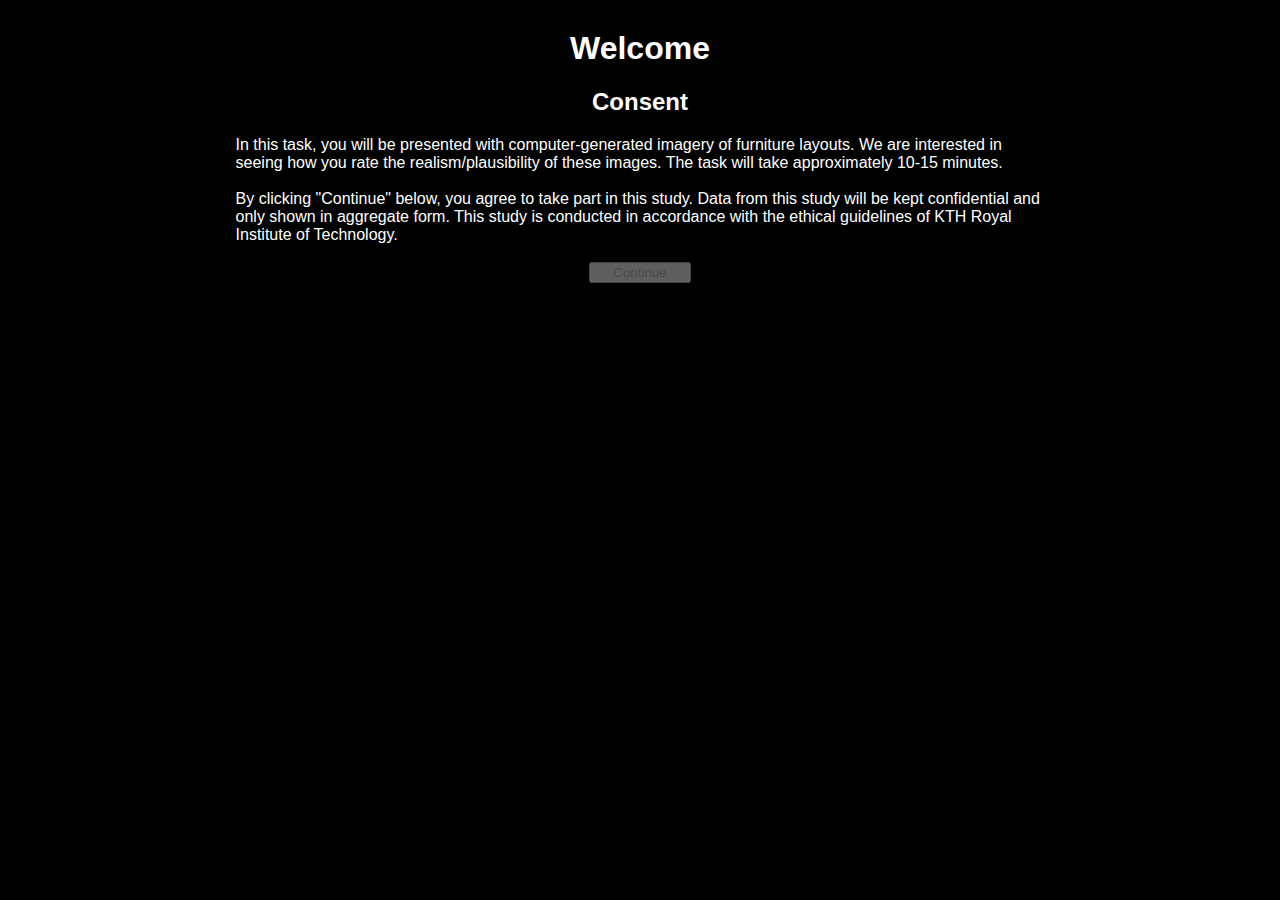
<file: index.html>
<!DOCTYPE html>
<head>
    <title>Evaluation form</title>
    <script src="https://ajax.googleapis.com/ajax/libs/jquery/3.5.1/jquery.min.js"></script>
    <link rel="stylesheet" href="index.css">
</head>
<body>
    <h1 id="welcomeHeading">Welcome</h1>

    <div id="screenSizeWarning" class="page">
        <h2>Screen size too small</h2>
        <p>The size of your screen is too small to effectively display the tasks. Switch to a larger screen, specifapartmentically a computer monitor larger than 1000x600.</p>
        <p id="screenSize"></p>
    </div>

    <div id="consentPage" class="page">
        <h2>Consent</h2>
        <p>
            In this task, you will be presented with computer-generated imagery of furniture layouts. We are interested in seeing how you rate the realism/plausibility of these images. The task will take approximately 10-15 minutes.
        </p>
        <br>
        <p>
            By clicking "Continue" below, you agree to take part in this study. Data from this study will be kept confidential and only shown in aggregate form. This study is conducted in accordance with the ethical guidelines of KTH Royal Institute of Technology.
        </p>
        <br>
            
        <button id="continueButton" class="centerButton" disabled onclick="continueButtonPressed()">Continue</button>
    </div>

    <div id="instructionPage" class="page">
        <h2>Instructions</h2>
        <p>
            In this task, you will be shown two images side by side, both showing an apartment with some furniture placed in it. In order for you to familiarize yourself with how an apartment could be furnished, you will first be shown a collection of reference images, which are not to be rated.
        </p>
        <br>
        <p>
            Your task is to answer which of the two images is more realistic to you. You answer by clicking on the button associated with the image. In this context we, you are free to decide what realism means to you and answer accordingly.
        </p>
        <br>
        <p>
            There will be approximately a total of 60-80 image pairs, each needing to be rated in terms of realism.
        </p>
        <br>
        <p>
            If the page contents look like they don't fit the window at any point, please zoom the page out by pressing CTRL and - together.
        </p>
        <br>
        <button id="startButton" class="centerButton" disabled onclick="startButtonPressed()">Start</button>
    </div>

    <div id="referencePage" class="page">
        <h2>Reference images</h2>
        <p>
            Here is a collection of images showing the appearance of furniture layout for living rooms in real life. Familiarize yourself with the appearance of the layouts, then click Start task below to move on to the rating task.
        </p>
        <br>
        <table>
            <tr>
                <td>
                    <img src="refImages/ref1.jpg">
                    <a href="https://www.hemnet.se/bostad/lagenhet-3rum-abrahamsberg-stockholms-kommun-abrahamsbergsvagen-42-19053215" target="_blank">source</a>
                </td>
                <td>
                    <img src="refImages/ref2.jpg">
                    <a href="https://www.hemnet.se/bostad/lagenhet-4rum-stockholms-kommun-blasutvagen-29,-etage-18963940" target="_blank">source</a>
                </td>
                <td>
                    <img src="refImages/ref3.jpg">
                    <a href="https://www.bjurfors.se/sv/tillsalu/stockholm/stockholm/hammarby-sjostad/sickla-kanalgata-73-3tr/" target="_blank">source</a>
                </td>
            </tr>
        </table>
        <br>
        <button id="trialStartButton" class="centerButton" disabled onclick="trialStartButtonPressed()">Start task</button>
    </div>

    <div id="trialPage" class="page">
        <h2 id="trialNumber">Trial x</h2>
        <p>Of the two images below, which one is more <span class="highlightedText">realistic</span> to you?</p>

        <div id="LeftAndRightContainer">
            <div id="leftImageContainer">
                <table>
                    <tr>
                        <td>
                            <img id="leftImage">
                        </td>
                    </tr>
                    <tr>
                        <td>
                            <button class="realismButton" onclick="realismSubmit(this.innerHTML)">Left</button>
                        </td>
                    </tr>
                </table>
            </div>
            <div id="rightImageContainer">
                <table>
                    <tr>
                        <td>
                            <img id="rightImage">
                        </td>
                    </tr>
                    <tr>
                        <td>
                            <button class="realismButton" onclick="realismSubmit(this.innerHTML)">Right</button>
                        </td>
                    </tr>
                </table>
            </div>
        </div>

    </div>

    <div id="demographicsPage" class="page">
        <h2>Demographics</h2>
        <table>
            <tr>
                <td>
                    <p><span class="red">* marks a required question</span></p>
                </td>
            </tr>
            <tr>
                <td>
                    <label for="gender">What is your gender?</label>
                    <select name="gender">
                        <option>Male</option>
                        <option>Female</option>
                        <option>Non-binary</option>
                        <option>Other</option>
                    </select>
                    <span class="red">*</span>
                </td>
            </tr>
            <tr>
                <td>
                    <label for="age">What is your age?</label>
                    <input name="age" type="number">
                    <span class="red">*</span>
                </td>
            </tr>
            <tr>
                <td>
                    <label for="education">What is the highest level of education you have completed?</label>
                    <select name="education">
                        <option>Less than high school degree</option>
                        <option>High school degree or equivalent (e.g., GED)</option>
                        <option>Some college but no degree</option>
                        <option>Bachelor degree</option>
                        <option>Master degree</option>
                        <option>Professional degree</option>
                        <option>Doctoral degree</option>
                    </select>
                    <span class="red">*</span>
                </td>
            </tr>
            <tr>
                <td>
                    <label for="country">What is your country of residence?</label>
                    <input name="country" type="text">
                    <span class="red">*</span>
                </td>
            </tr>
            <tr>
                <td>
                    <label for="experience">What is your experience with computer graphics?</label>
                    <select name="experience">
                        <option>I have never interacted with computer graphics</option>
                        <option>I have seen computer graphics on tv, in films, in video games or in other media</option>
                        <option>I have limited experience creating computer graphics (e.g. as a hobby or in a university course)</option>
                        <option>I have professional experience creating computer graphics</option>
                    </select>
                    <span class="red">*</span>
                </td>
            </tr>
            <tr>
                <td>
                    <label for="vision">How is your vision?</label>
                    <select name="vision">
                        <option>normal vision</option>
                        <option>corrected-to-normal vision (i.e. glasses, contact lenses)</option>
                        <option>other</option>
                    </select>
                    <span class="red">*</span>
                </td>
            </tr>
            <tr>
                <td>
                    <label for="background">Where is your current occupation at</label>
                    <select name="background">
                        <option>KTH</option>
                        <option>Resolution Games</option>
                        <option>Other</option>
                    </select>
                    <span class="red">*</span>
                </td>
            </tr>
            <tr>
                <td>
                    <label for="comments">Do you have any comments or feedback on the task?</label>
                </td>
            </tr>
            <tr>
                <td>
                    <textarea name="comments" rows="10" cols="100"></textarea>
                </td>
            </tr>
        </table>
        
        <button id="completionButton" class="centerButton" onclick="verifyAndGatherData()">Finish</button>
    </div>

    <form id="dataForm" method="POST" action="https://script.google.com/macros/s/AKfycbwfE05MFtFW3yYF4iMepcpL172KTgfy39N4Nf0RnRwhHAKfE3i_JlT9aWjhWLotNYrx/exec">
        <input name="Data" type="hidden">
    </form>

    <img class="preloadImage" src="img/sym_4-alg_4-cle_0.25.jpg">
    <img class="preloadImage" src="img/sym_0.25-alg_0.25-cle_0.75.jpg">
    <img class="preloadImage" src="img/sym_0.75-alg_0.75-cle_1.jpg">
    <img class="preloadImage" src="img/sym_0.75-alg_4-cle_0.75.jpg">
    <img class="preloadImage" src="img/sym_0-alg_4-cle_0.25.jpg">
    <img class="preloadImage" src="img/sym_1-alg_1-cle_0.75.jpg">
    <img class="preloadImage" src="img/sym_1-alg_0.25-cle_4.jpg">
    <img class="preloadImage" src="img/sym_4-alg_4-cle_4.jpg">
    <img class="preloadImage" src="img/sym_0.75-alg_0.75-cle_4.jpg">
    <img class="preloadImage" src="img/sym_1-alg_1-cle_0.25.jpg">
    <img class="preloadImage" src="img/sym_0.25-alg_0.25-cle_1.jpg">
    <img class="preloadImage" src="img/sym_0.25-alg_0.75-cle_1.jpg">
    <img class="preloadImage" src="img/sym_0-alg_4-cle_0.75.jpg">
    <img class="preloadImage" src="img/sym_4-alg_0.25-cle_0.25.jpg">
    <img class="preloadImage" src="img/sym_0.75-alg_0.25-cle_0.25.jpg">
    <img class="preloadImage" src="img/sym_0.25-alg_1-cle_4.jpg">
    <img class="preloadImage" src="img/sym_4-alg_0.75-cle_0.75.jpg">
    <img class="preloadImage" src="img/sym_4-alg_1-cle_0.25.jpg">
    <img class="preloadImage" src="img/sym_0.25-alg_1-cle_1.jpg">
    <img class="preloadImage" src="img/sym_0-alg_0.25-cle_1.jpg">
    <img class="preloadImage" src="img/sym_0.75-alg_4-cle_4.jpg">
    <img class="preloadImage" src="img/sym_0.25-alg_0.75-cle_4.jpg">
    <img class="preloadImage" src="img/sym_0.75-alg_4-cle_1.jpg">
    <img class="preloadImage" src="img/sym_0-alg_1-cle_4.jpg">
    <img class="preloadImage" src="img/sym_1-alg_4-cle_4.jpg">
    <img class="preloadImage" src="img/sym_0.75-alg_1-cle_0.75.jpg">
    <img class="preloadImage" src="img/sym_0.25-alg_0.75-cle_0.75.jpg">
    <img class="preloadImage" src="img/sym_0-alg_0.25-cle_0.75.jpg">
    <img class="preloadImage" src="img/sym_1-alg_0.25-cle_0.25.jpg">
    <img class="preloadImage" src="img/sym_1-alg_0.25-cle_1.jpg">
    <img class="preloadImage" src="img/sym_1-alg_1-cle_1.jpg">
    <img class="preloadImage" src="img/sym_4-alg_0.25-cle_4.jpg">
    <img class="preloadImage" src="img/sym_1-alg_0.25-cle_0.75.jpg">
    <img class="preloadImage" src="img/sym_0-alg_1-cle_0.75.jpg">
    <img class="preloadImage" src="img/sym_4-alg_4-cle_0.75.jpg">
    <img class="preloadImage" src="img/sym_0.75-alg_0.25-cle_4.jpg">
    <img class="preloadImage" src="img/sym_4-alg_1-cle_4.jpg">
    <img class="preloadImage" src="img/sym_0-alg_0.25-cle_4.jpg">
    <img class="preloadImage" src="img/sym_0.75-alg_4-cle_0.25.jpg">
    <img class="preloadImage" src="img/sym_0.75-alg_1-cle_0.25.jpg">
    <img class="preloadImage" src="img/sym_1-alg_0.75-cle_4.jpg">
    <img class="preloadImage" src="img/sym_0-alg_0.75-cle_1.jpg">
    <img class="preloadImage" src="img/sym_0-alg_4-cle_4.jpg">
    <img class="preloadImage" src="img/sym_0-alg_0.25-cle_0.25.jpg">
    <img class="preloadImage" src="img/sym_4-alg_4-cle_1.jpg">
    <img class="preloadImage" src="img/sym_4-alg_0.25-cle_0.75.jpg">
    <img class="preloadImage" src="img/sym_1-alg_1-cle_4.jpg">
    <img class="preloadImage" src="img/sym_0.25-alg_4-cle_4.jpg">
    <img class="preloadImage" src="img/sym_0.25-alg_4-cle_0.75.jpg">
    <img class="preloadImage" src="img/sym_1-alg_0.75-cle_0.25.jpg">
    <img class="preloadImage" src="img/sym_0.75-alg_1-cle_1.jpg">
    <img class="preloadImage" src="img/sym_4-alg_0.25-cle_1.jpg">
    <img class="preloadImage" src="img/sym_0-alg_1-cle_0.25.jpg">
    <img class="preloadImage" src="img/sym_4-alg_0.75-cle_1.jpg">
    <img class="preloadImage" src="img/sym_1-alg_4-cle_1.jpg">
    <img class="preloadImage" src="img/sym_0.25-alg_1-cle_0.75.jpg">
    <img class="preloadImage" src="img/sym_4-alg_1-cle_1.jpg">
    <img class="preloadImage" src="img/sym_4-alg_0.75-cle_4.jpg">
    <img class="preloadImage" src="img/sym_4-alg_1-cle_0.75.jpg">
    <img class="preloadImage" src="img/sym_0-alg_4-cle_1.jpg">
    <img class="preloadImage" src="img/sym_0.25-alg_0.25-cle_4.jpg">
    <img class="preloadImage" src="img/sym_0.75-alg_0.25-cle_1.jpg">
    <img class="preloadImage" src="img/sym_0-alg_0.75-cle_0.25.jpg">
    <img class="preloadImage" src="img/sym_0.25-alg_0.75-cle_0.25.jpg">
    <img class="preloadImage" src="img/sym_0.25-alg_1-cle_0.25.jpg">
    <img class="preloadImage" src="img/sym_1-alg_0.75-cle_1.jpg">
    <img class="preloadImage" src="img/sym_0.75-alg_1-cle_4.jpg">
    <img class="preloadImage" src="img/sym_0.25-alg_0.25-cle_0.25.jpg">
    <img class="preloadImage" src="img/sym_0.75-alg_0.75-cle_0.25.jpg">
    <img class="preloadImage" src="img/sym_0-alg_0.75-cle_0.75.jpg">
    <img class="preloadImage" src="img/sym_0.75-alg_0.75-cle_0.75.jpg">
    <img class="preloadImage" src="img/sym_0.25-alg_4-cle_1.jpg">
    <img class="preloadImage" src="img/sym_0-alg_0.75-cle_4.jpg">
    <img class="preloadImage" src="img/sym_1-alg_0.75-cle_0.75.jpg">
    <img class="preloadImage" src="img/sym_0.25-alg_4-cle_0.25.jpg">
    <img class="preloadImage" src="img/sym_4-alg_0.75-cle_0.25.jpg">
    <img class="preloadImage" src="img/sym_0.75-alg_0.25-cle_0.75.jpg">
    <img class="preloadImage" src="img/sym_1-alg_4-cle_0.75.jpg">
    <img class="preloadImage" src="img/sym_1-alg_4-cle_0.25.jpg">
    <img class="preloadImage" src="img/sym_0-alg_1-cle_1.jpg">

    <script src="scripts/index.js"></script>

</body>
</file>
<file: index.css>
body {
    color: white;
    background-color: black;
    font-family: sans-serif;
}

h1 {
    text-align: center;
    margin-top: 30px;
}

.page {
    position: relative;
    height: 100%;
    margin: auto;
    width: 80%;
}

.page h2 {
    text-align: center;
}

#screenSizeWarning {
    display: none;
}

#consentPage p {
    width: 80%;
    margin: auto;
}

.centerButton {
    margin: 0;
    position: absolute;
    width: 10%;
    left: 45%;
}

#instructionPage {
    display: none;
}

#instructionPage p {
    width: 80%;
    margin: auto;
}

.highlightedText {
    background-color: red;
}

#referencePage {
    display: none;
}

#referencePage p {
    width: 80%;
    margin: auto;
}

#referencePage a {
    display: block;
}

#referencePage table {
    width: 100%;
}

#referencePage img {
    height: 20em;
}

#trialPage {
    display: none;
    text-align: center;
}

#trialPage table {
    margin: auto;
}

#trialPage td {
    padding-left: 3em;
    padding-right: 3em;
}

#trialPage img {
    width: 100%
}

div#LeftAndRightContainer {
    display: flex;
    justify-content: space-between;
}

#leftImageContainer {
    left: 1em;
    position: fixed;
    width: 49%;
}

#rightImageContainer {
    right: 1em;
    position: fixed;
    width: 49%;
}

#appealQuestion {
    display: none;
}

.appealButton {
    display: none;
}

#demographicsPage {
    display: none;
}

#demographicsPage table {
    margin: auto;
    width: 70%;
}

#demographicsPage table td {
    padding: 1em;
}

.red {
    color: red;
}

.preloadImage {
    display: none;
}

img {
    /* border: red; */
    border: 5px solid #e5e5e5;
}
</file>
